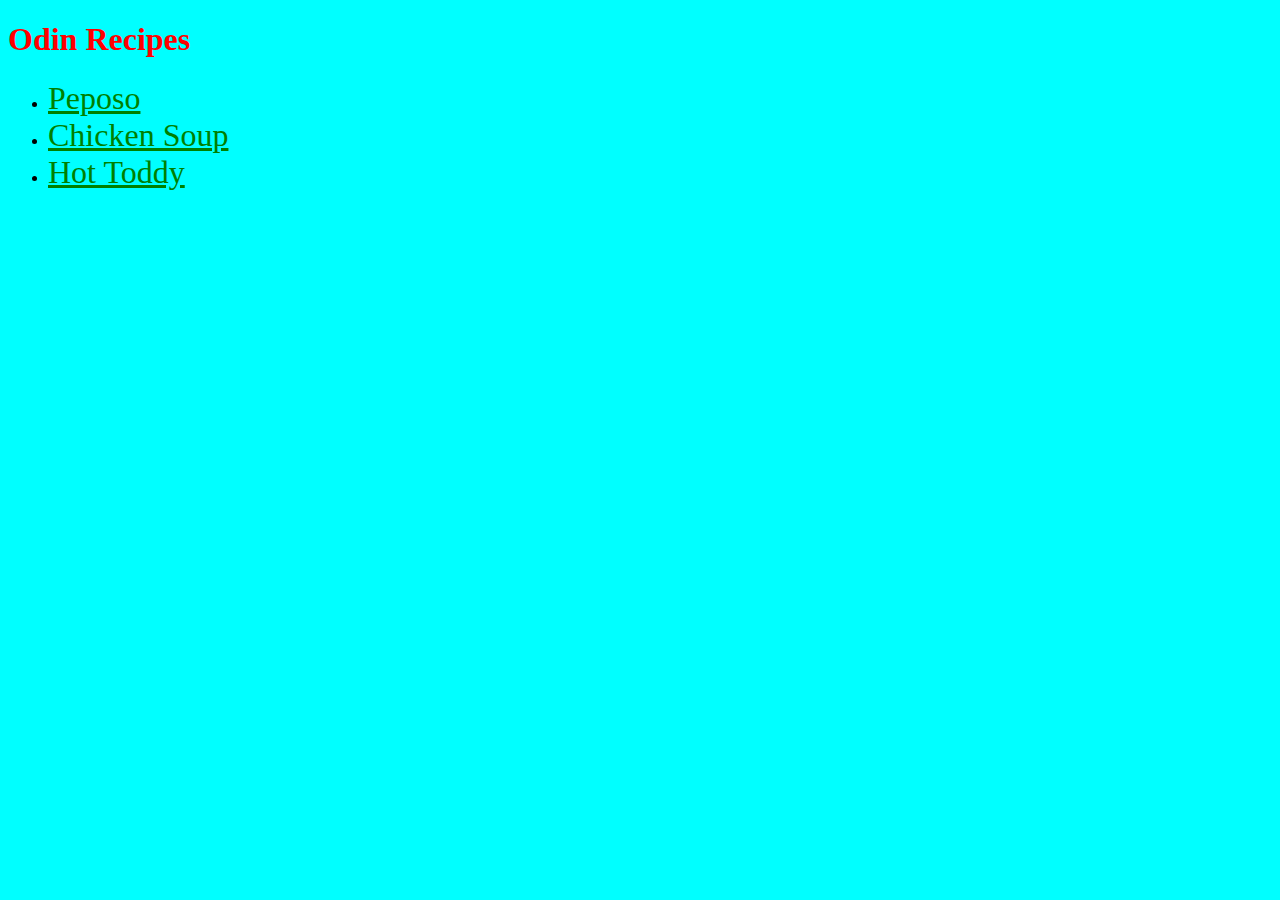
<file: index.html>
<!DOCTYPE html>
<html>
    <head>
        <title>Odin Recipes</title>
        <meta charset="UTF-8">
        <link rel="stylesheet" href="style.css" />
    </head>
    <body>
        <h1>Odin Recipes</h1>
        <ul>
            <li><a class="links" href="recipes/peposo.html">Peposo</a></li>
            <li><a class="links" href="recipes/chickensoup.html">Chicken Soup</a></li>
            <li><a class="links" href="recipes/hottoddy.html">Hot Toddy</a></li>
        </ul>
    </body>
</html>
</file>
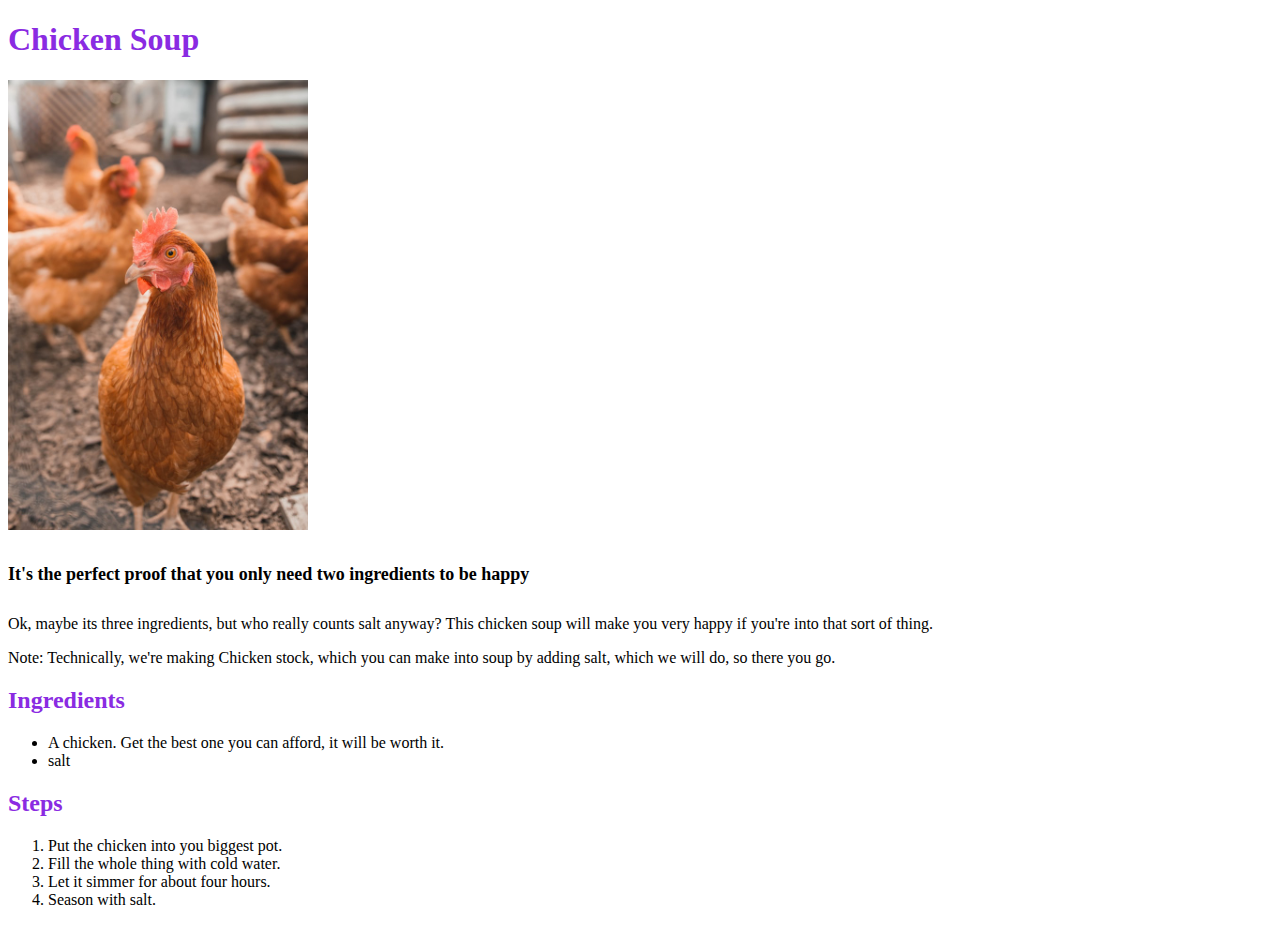
<file: recipes/chickensoup.html>
<!DOCTYPE html>
<html>
    <head>
        <title>Chicken Soup</title>
        <link rel="stylesheet" href="style.css" />
        <meta charset="UTF-8">
    </head>
    <body>
        <h1>Chicken Soup</h1>
        <img src="../images/chicken.jpg" alt="Image of a chicken">
        <h5>It's the perfect proof that you only need two ingredients to be happy</h5>
        <p>Ok, maybe its three ingredients, but who really counts salt anyway? This chicken soup will make you very happy if you're into that sort of thing.</p>
        <p>Note: Technically, we're making Chicken stock, which you can make into soup by adding salt, which we will do, so there you go.</p>
        <h2>Ingredients</h2>
        <ul>
            <li>A chicken. Get the best one you can afford, it will be worth it.</li>
            <li>salt</li>
        </ul>
        <h2>Steps</h2>
        <ol>
            <li>Put the chicken into you biggest pot.</li>
            <li>Fill the whole thing with cold water.</li>
            <li>Let it simmer for about four hours.</li>
            <li>Season with salt.</li>
        </ol>
    </body>
</html>
</file>
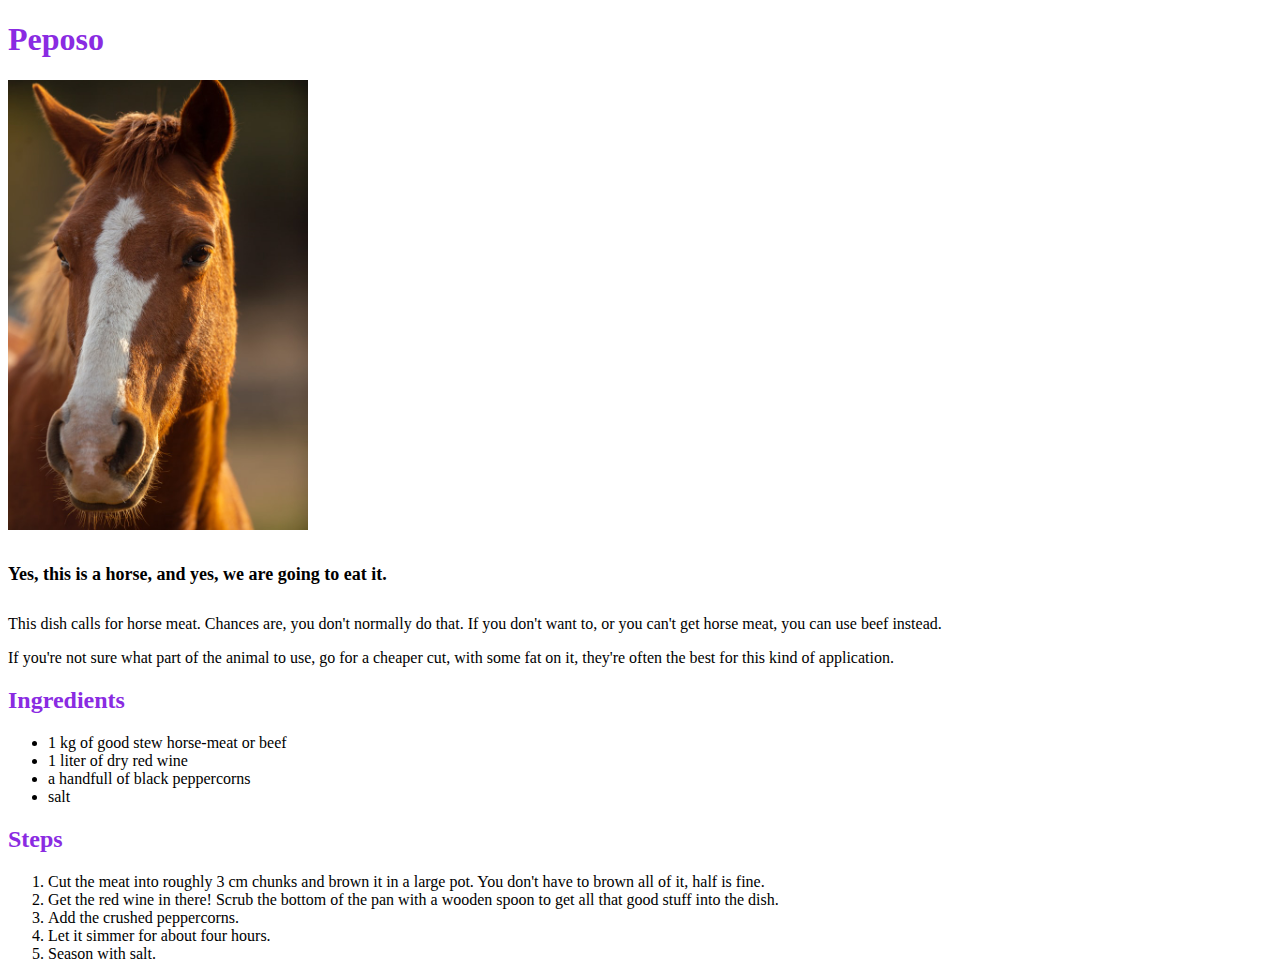
<file: recipes/peposo.html>
<!DOCTYPE html>
<html>
    <head>
        <title>Peposo</title>
        <link rel="stylesheet" href="style.css" />
        <meta charset="UTF-8">
    </head>
    <body>
        <h1>Peposo</h1>
        <img src="../images/horse.jpg" alt="Image of a horse">
        <h5>Yes, this is a horse, and yes, we are going to eat it.</h5>
        <p>This dish calls for horse meat. Chances are, you don't normally do that. If you don't want to, or you can't get horse meat, you can use beef instead.</p>
        <p>If you're not sure what part of the animal to use, go for a cheaper cut, with some fat on it, they're often the best for this kind of application.</p>
        <h2>Ingredients</h2>
        <ul>
            <li>1 kg of good stew horse-meat or beef</li>
            <li>1 liter of dry red wine</li>
            <li>a handfull of black peppercorns</li>
            <li>salt</li>
        </ul>
        <h2>Steps</h2>
        <ol>
            <li>Cut the meat into roughly 3 cm chunks and brown it in a large pot. You don't have to brown all of it, half is fine.</li>
            <li>Get the red wine in there! Scrub the bottom of the pan with a wooden spoon to get all that good stuff into the dish.</li>
            <li>Add the crushed peppercorns.</li>
            <li>Let it simmer for about four hours.</li>
            <li>Season with salt.</li>
        </ol>
    </body>
</html>
</file>
<file: style.css>
* {
    background-color: aqua;
}

h1 {
    color: red;
}

.links {
    color: green;
    font-size: xx-large;
}
</file>
<file: recipes/style.css>
img {
    height: auto;
    width: 300px;
}

h1,
h2 {
    color: blueviolet;
}

h5 {
    font-family: "Brush Script MT", cursive;
    font-size: large;
}
</file>
